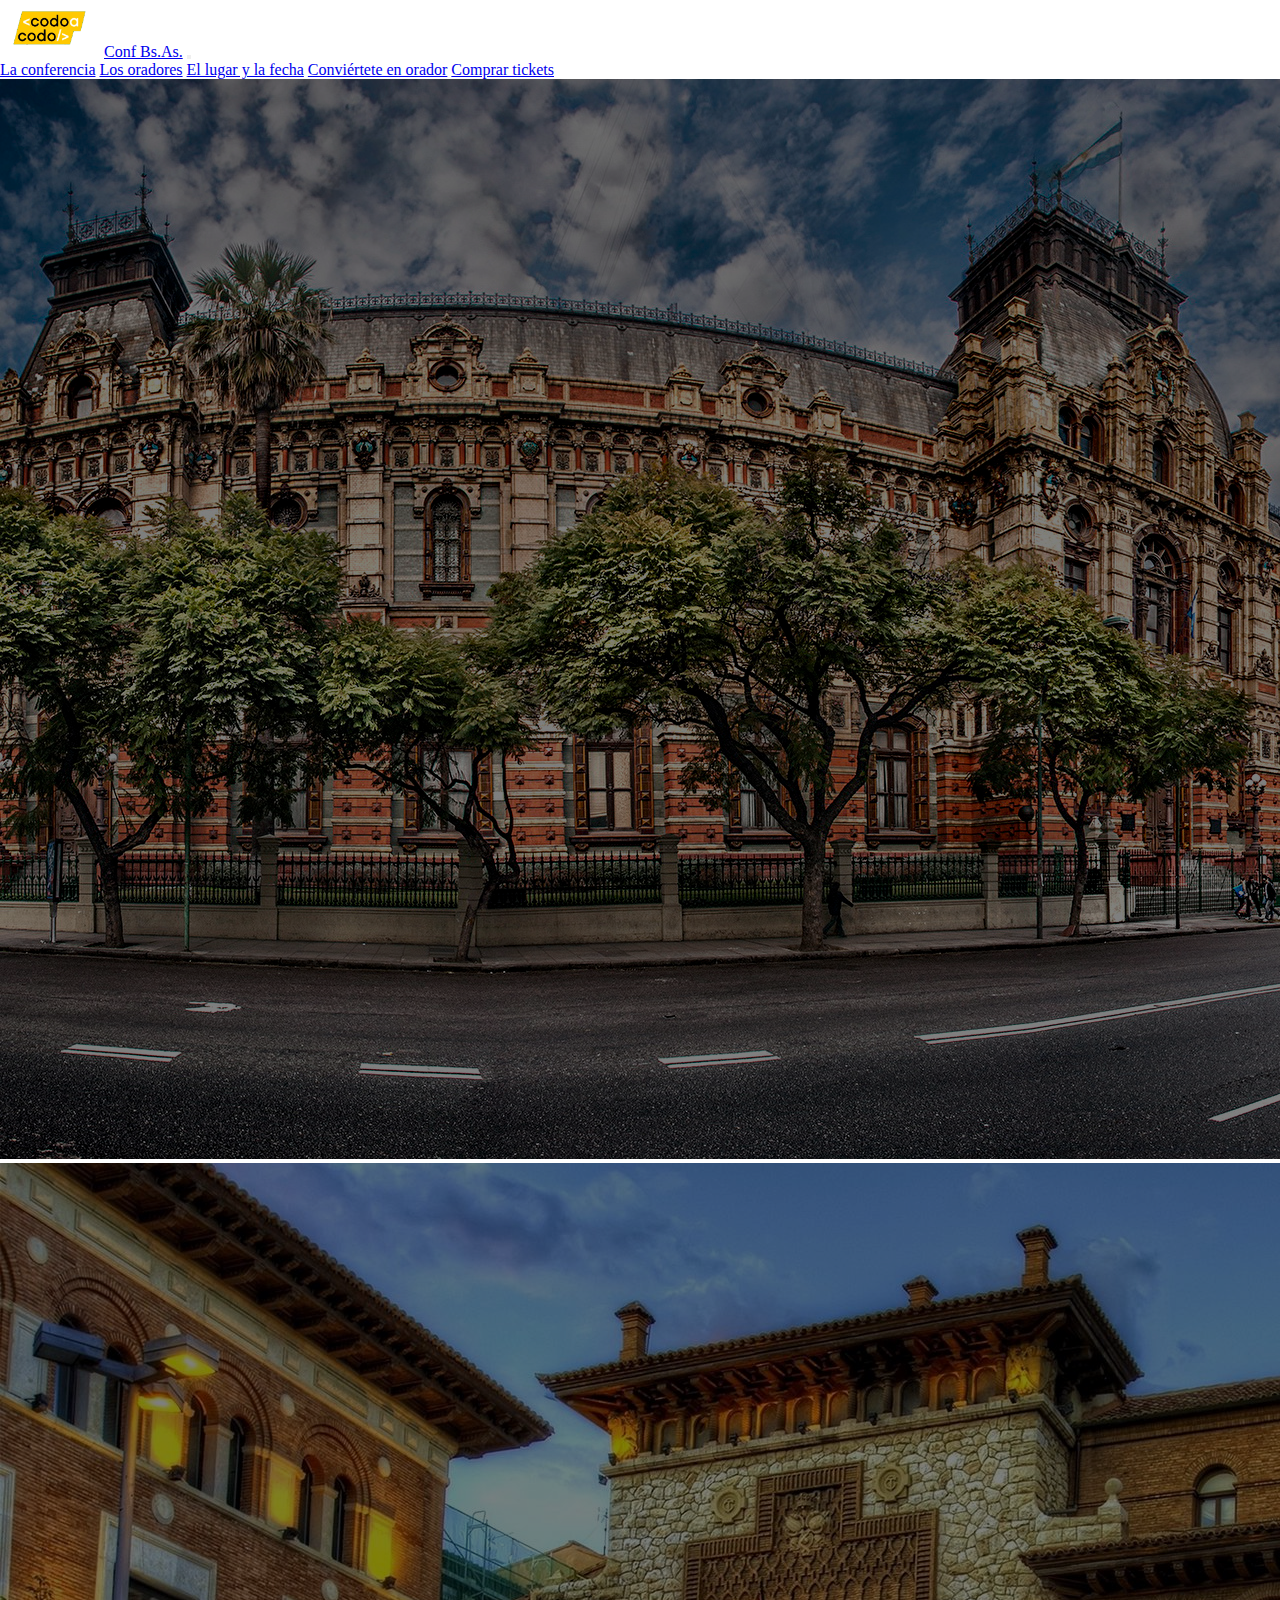
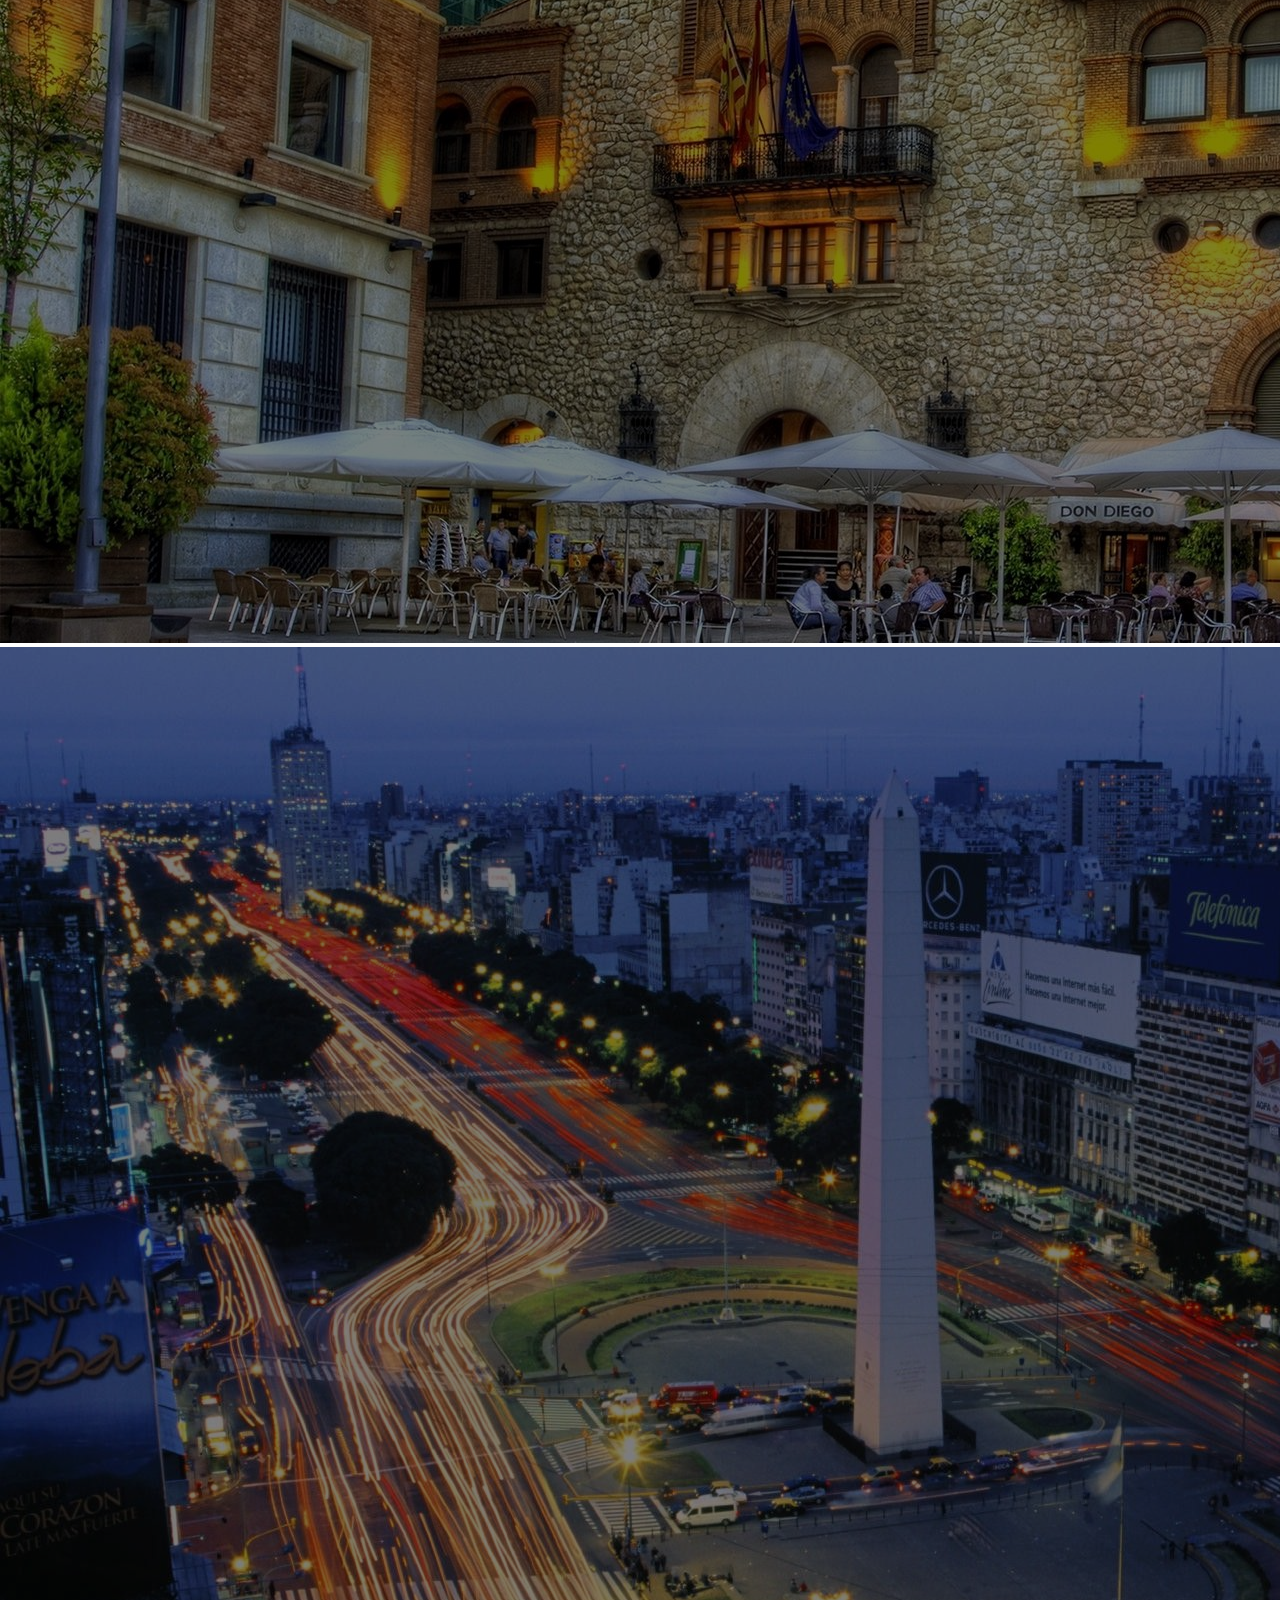
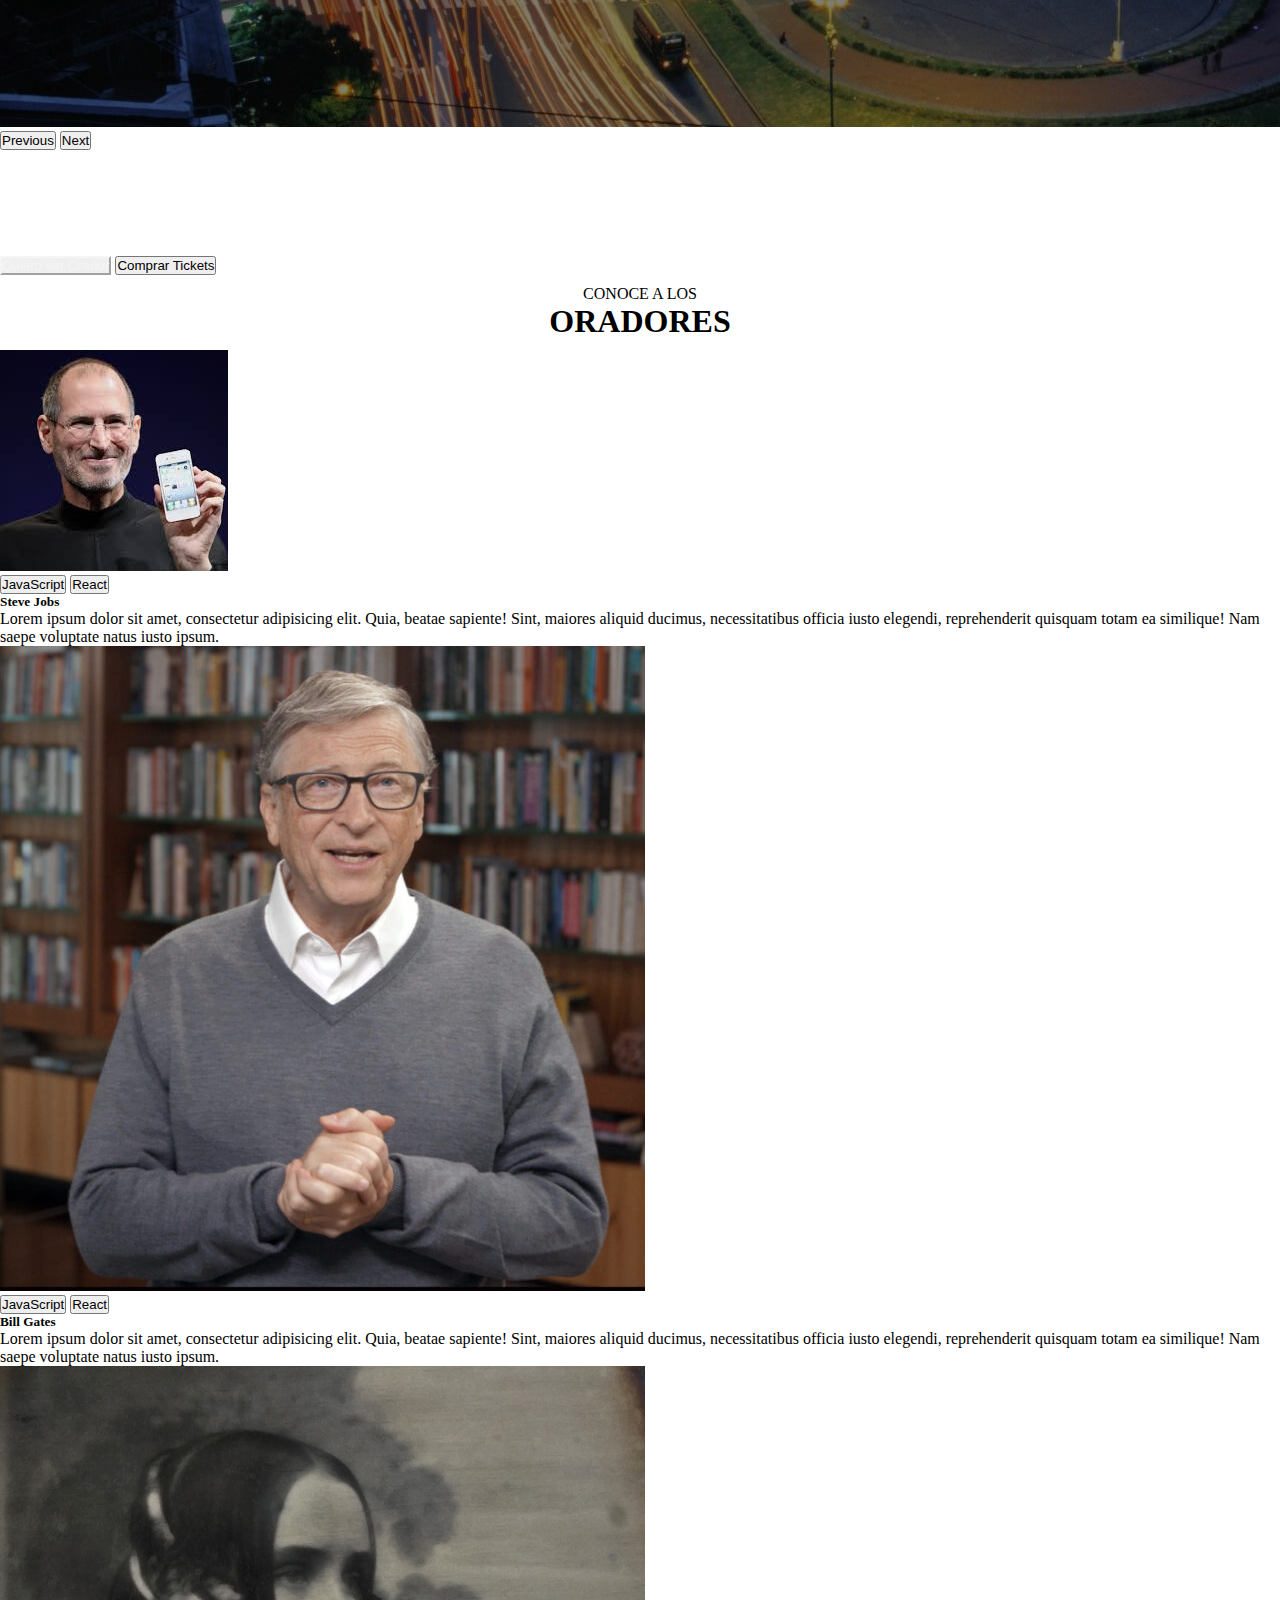
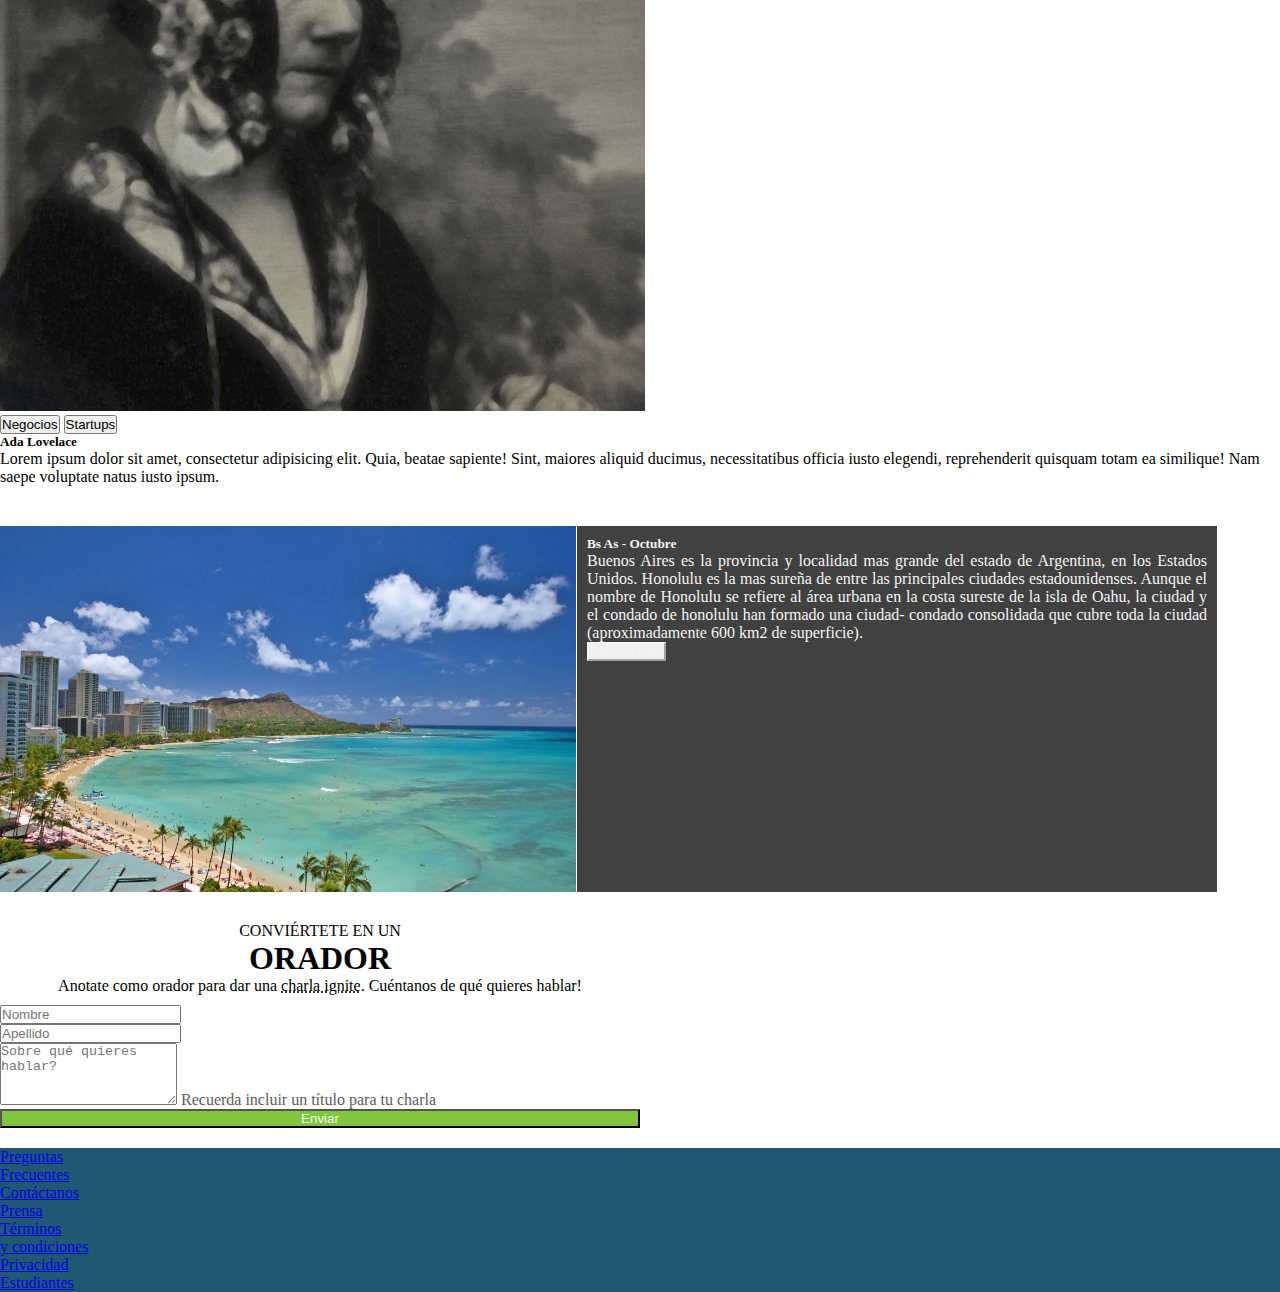
<file: index.html>
<!DOCTYPE html>
<html lang="en">

<head>
    <meta charset="UTF-8">
    <meta http-equiv="X-UA-Compatible" content="IE-edge">
    <meta name="viewport" content="width=device-width, initial-scale=1.0">
    <link href="https://cdn.jsdelivr.net/npm/bootstrap@5.1.1/dist/css/bootstrap.min.css" rel="stylesheet"
    integrity="sha384-F3w7mX95PdgyTmZZMECAngseQB83DfGTowi0iMjiWaeVhAn4FJkqJByhZMI3AhiU" crossorigin="anonymous">
    <script src="https://cdn.jsdelivr.net/npm/bootstrap@5.1.1/dist/js/bootstrap.bundle.min.js"
    integrity="sha384-/bQdsTh/da6pkI1MST/rWKFNjaCP5gBSY4sEBT38Q/9RBh9AH40zEOg7Hlq2THRZ"
    crossorigin="anonymous"></script>
    <link rel="stylesheet" href="styleintegradorfinal.css">
    <title>TP Integrador</title>

</head>

<body>
  <nav class="navbar navbar-expand-lg navbar-dark bg-dark">

    <div class="container">
      <a class="navbar-brand" href="#"><img src="imagencodoacodo.png" alt="" width="100px" /></a>
      <a class="navbar-brand" href="#">Conf Bs.As.</a>
      <button class="navbar-toggler" type="button" data-bs-toggle="collapse" data-bs-target="#navbarNavAltMarkup"
        aria-controls="navbarNavAltMarkup" aria-expanded="false" aria-label="Toggle navigation">
        <span class="navbar-toggler-icon"></span>
      </button>
      <div class="collapse navbar-collapse justify-content-end" id="navbarNavAltMarkup">
        <div class="navbar-nav">
          <a class="nav-link active" href="#">La conferencia</a>
          <a class="nav-link " href="#">Los oradores</a>
          <a class="nav-link " href="#">El lugar y la fecha</a>
          <a class="nav-link " href="#">Conviértete en orador</a>
          <a class="nav-link active text-success" href="#">Comprar tickets</a>

        </div>
      </div>
    </div>
  </nav>


  <div id="carouselExampleControls" class="carousel slide" data-bs-ride="carousel">
    <div class="carousel-inner">
      <div class="carousel-item active">
        <img src="imagen1.jpg" class="d-block w-100" alt="imagen de buenos aires">
      </div>
      <div class="carousel-item">
        <img src="imagen2.jpg" class="d-block w-100" alt="imagen de buenos aires">
      </div>
      <div class="carousel-item">
        <img src="imagen3.jpg" class="d-block w-100" alt="imagen de buenos aires">
      </div>
    </div>

    <button class="carousel-control-prev" type="button" data-bs-target="#carouselExampleControls" data-bs-slide="prev">
      <span class="carousel-control-prev-icon icon-prev-next" aria-hidden="true"></span>
      <span class="visually-hidden">Previous</span>
    </button>
    <button class="carousel-control-next" type="button" data-bs-target="#carouselExampleControls" data-bs-slide="next">
      <span class="carousel-control-next-icon icon-prev-next" aria-hidden="true"></span>
      <span class="visually-hidden">Next</span>
    </button>

    <div class="card-img-overlay h-100 d-flex flex-column justify-content-center text-end carrusel">
      <h5 class="card-title1">Conf Bs As</h5>
      <p class="card-text1">Bs As llega por primera vez a Argentina. Un evento para compartir con <br>
        nuestra comunidad el conocimiento y experiencia de los expertos que <br>están creando el futuro de Internet.
        Ven a conocer a miembros del <br>
        evento, a otros estudiantes de Codo a Codo y los oradores primer<br> nivel que tenemos para ti. Te
        esperamos.!
      </p>
      <div>
        <button type="button" class="btn btn-outline-secondary">Quiero ser Orador</button>
        <button type="button" class="btn btn-success">Comprar Tickets</button>
      </div>
    </div>
  </div>


  <div class="container" id="cards">
    <div class="oradores">
      <h9>CONOCE A LOS</h9>
      <h1>ORADORES</h1>
    </div>
    <div class="cards-container">
      <div class="row row-cols-1 row-cols-md-3 g-4">
        <div class="card-oradores">
          <div class="card">
            <img src="steve.jpg" class="card-img-top" alt="imagen de Steve Jobs">
            <div class="card-body">
              <button type="button" class="btn btn-warning">JavaScript</button>
              <button type="button" class="btn btn-primary">React</button>
              <h5 class="card-title">Steve Jobs</h5>
              <p class="card-text">Lorem ipsum dolor sit amet, consectetur adipisicing elit. Quia, beatae sapiente!
                Sint, maiores aliquid ducimus, necessitatibus officia iusto elegendi, reprehenderit quisquam totam 
                ea similique! Nam saepe voluptate natus iusto ipsum.

              </p>
            </div>
          </div>
        </div>
        <div class="card-oradores">
          <div class="card">
            <img src="bill.jpg" class="card-img-top" alt="imagen de Bill Gates">
            <div class="card-body">
              <button type="button" class="btn btn-warning">JavaScript</button>
              <button type="button" class="btn btn-primary">React</button>
              <h5 class="card-title">Bill Gates</h5>
              <p class="card-text">Lorem ipsum dolor sit amet, consectetur adipisicing elit. Quia, beatae sapiente!
                Sint, maiores aliquid ducimus, necessitatibus officia iusto elegendi, reprehenderit quisquam totam 
                ea similique! Nam saepe voluptate natus iusto ipsum.

              </p>
            </div>
          </div>
        </div>
        <div class="card-oradores">
          <div class="card">
            <img src="ada.jpeg" class="card-img-top" alt="imagen de Ada Lovelace">
            <div class="card-body">
              <button type="button" class="btn btn-secondary">Negocios</button>
              <button type="button" class="btn btn-danger">Startups</button>
              <h5 class="card-title">Ada Lovelace</h5>
              <p class="card-text">Lorem ipsum dolor sit amet, consectetur adipisicing elit. Quia, beatae sapiente!
                Sint, maiores aliquid ducimus, necessitatibus officia iusto elegendi, reprehenderit quisquam totam 
                ea similique! Nam saepe voluptate natus iusto ipsum.

              </p>
            </div>
          </div>
        </div>
      </div>
    </div>
  </div>

  <div class="honolulu">
    <img src="honolulu.jpg" class="imghonolulu">
    <div class="txt-honolulu">
      <h5>Bs As - Octubre</h5>
      <p>Buenos Aires es la provincia y localidad mas grande del estado de Argentina, en los Estados Unidos. Honolulu
        es la mas sureña de entre las principales ciudades estadounidenses. Aunque el nombre de Honolulu se refiere al
        área urbana en la costa sureste de la isla de Oahu, la ciudad y el condado de honolulu han formado una ciudad-
        condado consolidada que cubre toda la ciudad (aproximadamente 600 km2 de superficie).
    </p>
      <button type="button" class="btn btn-outline-secondary">Conoce mas</button>
    </div>
  </div>


  <div class="container" id="container-oradores">
    <div class="oradores">
      <h9>CONVIÉRTETE EN UN</h9>
      <h1>ORADOR</h1>
      <h9>Anotate como orador para dar una <u style="text-decoration:underline dotted">charla ignite</u>. Cuéntanos de
        qué quieres hablar!</h9>
    </div>
    <form>
      <div class="row mb-4">
        <div class="col">
          <div class="mb-3">
            <input type="text" id="nombre" class="form-control" placeholder="Nombre">
          </div>
        </div>
        <div class="col">
          <div class="mb-3">
            <input type="text" id="nombre" class="form-control" placeholder="Apellido">
          </div>
        </div>
      </div>
      <div class="form-outline mb-4">
        <textarea class="form-control" id="form6Example7" rows="4" placeholder="Sobre qué quieres hablar?"></textarea>
        <label class="form-label" for="infoAddic" style="color: rgb(92, 92, 92);">Recuerda incluir un título para tu
          charla</label>
      </div>
      <button type="submit" class="btn btn-success-submit">Enviar</button>
    </form>
  </div>


  <footer>
    <nav class="navbar navbar-expand-lg navbar-light justify-content-center text-center navFooter">
      <ul class="navbar-nav gap-5">
        <li class="nav-item">
          <a class="nav-link fs-6 text-white" href="#">Preguntas<br>Frecuentes</a>
        </li>
        <li class="nav-item">
          <a class="nav-link fs-6 text-white" href="#">Contáctanos</a>
        </li>
        <li class="nav-item">
          <a class="nav-link fs-6 text-white" href="#">Prensa</a>
        </li>
        <li class="nav-item">
          <a class="nav-link fs-6 text-white" href="#">Términos<br>y condiciones</a>
        </li>
        <li class="nav-item">
          <a class="nav-link fs-6 text-white" href="#">Privacidad</a>
        </li>
        <li class="nav-item">
          <a class="nav-link fs-6 text-white" href="#">Estudiantes</a>
        </li>
      </ul>
    </nav>
  </footer>


  <script src="https://cdn.jsdelivr.net/npm/bootstrap@5.2.1/dist/js/bootstrap.bundle.min.js"
    integrity="sha384-u1OknCvxWvY5kfmNBILK2hRnQC3Pr17a+RTT6rIHI7NnikvbZlHgTPOOmMi466C8"
    crossorigin="anonymous"></script>
</body>


</html>
</file>
<file: styleintegradorfinal.css>
* { 
    padding: 0;
    margin: 0;
    box-sizing: border-box;
  }
  
  #carouselExampleControls img{
    filter: brightness(50%);
  }
  
  #cards {
    margin-bottom: 40px;
  }
  
  #container-oradores {
    margin-top: 20px;
    width: 50%;
  }
  
  footer {
      background-color: rgb(32, 87, 114);
      margin-top: 20px;
  }
  
  .navFooter a:hover {
   border-radius: 10px;
   cursor: pointer;
   background-color: rgb(23, 23, 135);
  }  
  
    .card-oradores:hover {
      transition: 1.3s ease;
      transform:scale(1.02);
    }
  
    .card-img-top {
      height: 100%;
      object-fit: cover;
    }
  
  .icon-prev-next {
    display: none;
  }
  
  .card-title1, .card-text1 {
    color: white;
  }
  
  .carrusel {
    padding-right: 100px;
  }
  
    .btn-outline-secondary {
      color: whitesmoke;
      border-color: whitesmoke;
    }
  
    .oradores {
      text-align: center;
      padding: 10px;
    }
  
    .honolulu {
      display: flex;
      gap: 1px;
    }
  
    .imghonolulu {
      width: 45%;
    }
  
    .txt-honolulu {
      color: whitesmoke;
      width: 50%;
      padding: 10px;
      background-color: rgb(65, 65, 65);
      text-align:justify;
    }
  
    .btn-success-submit {
      width: 100%;
      background-color: #81c53d;
      color: whitesmoke;
    }
  
    .btn-success-submit:hover {
      width: 100%;
      background-color: #609130;
      color: whitesmoke;
    }
</file>
